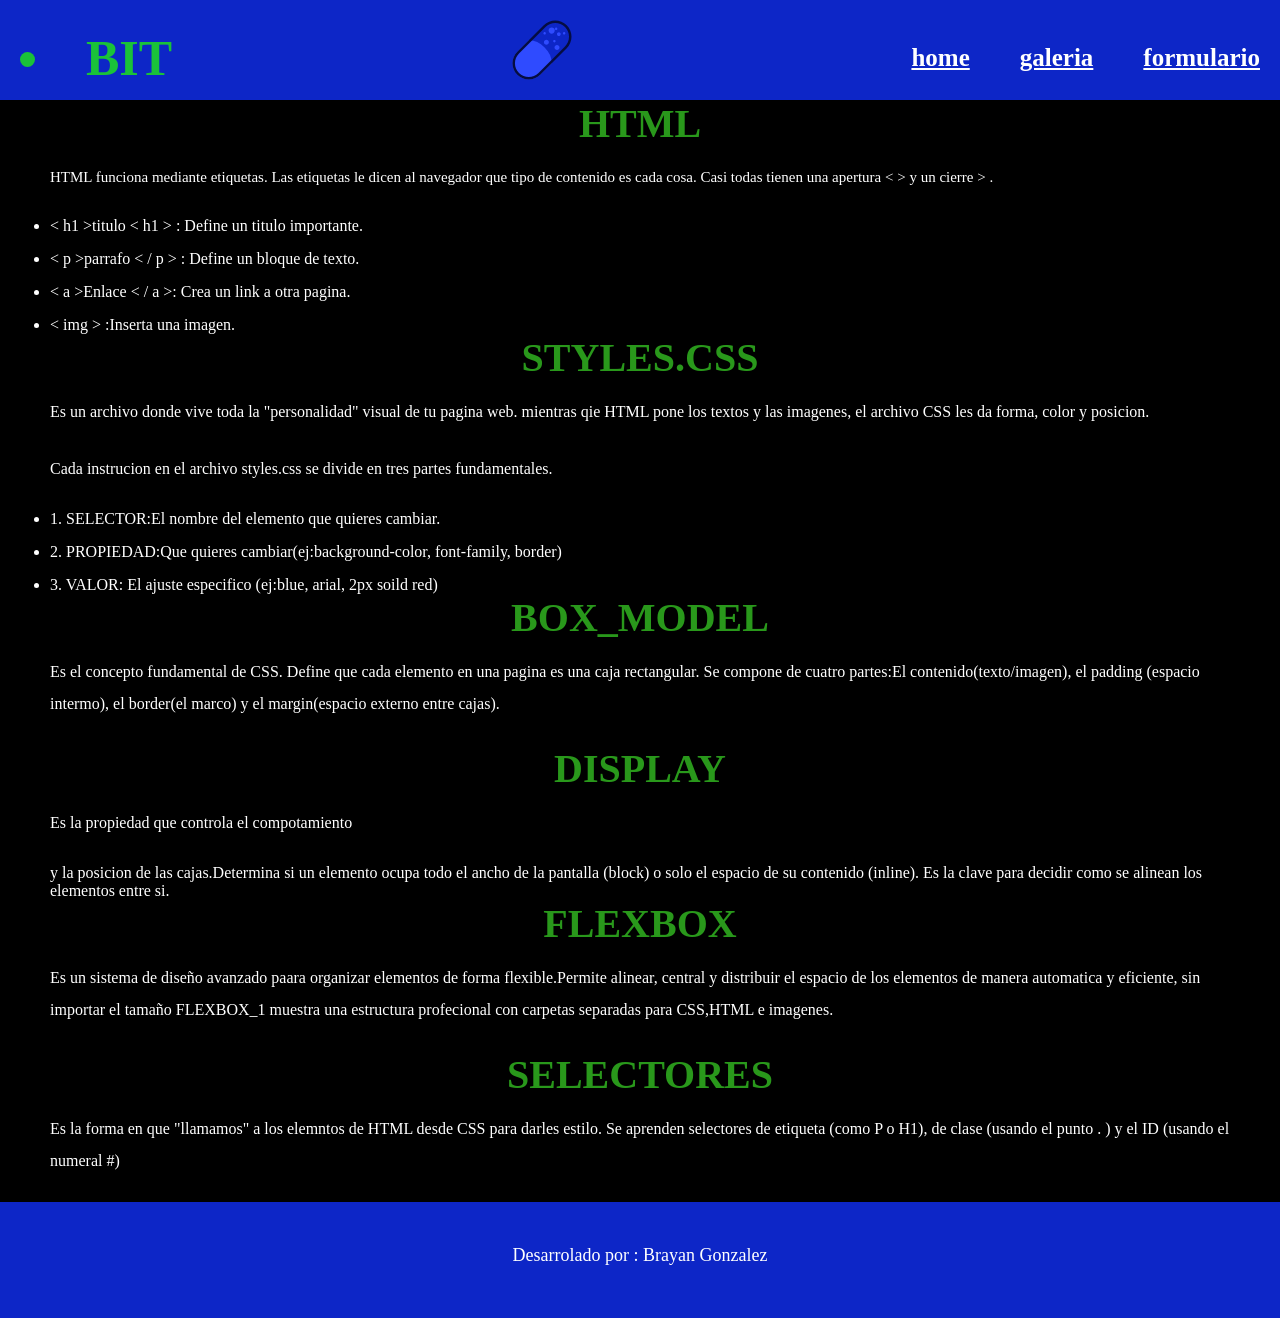
<file: formulario/index.html>
<!DOCTYPE html>
<html lang="en">
<head>
    <meta charset="UTF-8">
    <meta name="viewport" content="width=device-width, initial-scale=1.0">
    <title>Document</title>
<link rel="preconnect" href="https://fonts.googleapis.com">
<link rel="preconnect" href="https://fonts.gstatic.com" crossorigin>
<link href="https://fonts.googleapis.com/css2?family=Bebas+Neue&family=Oswald:wght@200..700&family=Spectral:ital,wght@0,200;0,300;0,400;0,500;0,600;0,700;0,800;1,200;1,300;1,400;1,500;1,600;1,700;1,800&display=swap" rel="stylesheet">
    <link rel="stylesheet" href="./../css/styless.css">
</head>
<body>
    
    <header>
        <nav class="contenedor">
            <li class="principal">BIT</li>

            <div class="LOGO">
                <img src="img_logo.svg" alt="">
            </div>

            <ul class="menu">
               <li class="menu_list"><a href="">home</a></li>

               <li class="menu_list"><a href="galeria.html">galeria</a></li>

               <li class="menu_list"><a href="formulario.html">formulario</a></li>
               
            </ul>

        </nav>

    </header>

    <main>
        <section>
        <h1 class="titulo">HTML</h1>

        <p class="sub">HTML funciona mediante etiquetas. Las etiquetas le dicen al navegador que tipo de contenido es cada cosa. Casi todas tienen una apertura < > y un cierre > . 
        </p>
        
        <ul>
            <li> < h1 >titulo < h1 > : Define un titulo importante. </li>

            <li> < p >parrafo < / p > : Define un bloque de texto. </li>

            <li> < a >Enlace < / a >: Crea un link a otra pagina. </li>

            <li> < img > :Inserta una imagen. </li>
        </ul>

            <h1 class="titulo">STYLES.CSS</h1>

            <p>Es un archivo donde vive toda la "personalidad" visual de tu pagina web. mientras qie HTML pone los textos y las imagenes, el archivo CSS les da forma, color y posicion.</p>
            
            <p>Cada instrucion en el archivo styles.css se divide en tres partes fundamentales.</p>
            <ul>
                <li>1. SELECTOR:El nombre del elemento que quieres cambiar.</li>

                <li>2. PROPIEDAD:Que quieres cambiar(ej:background-color, font-family, border)</li>

                <li>3. VALOR: El ajuste especifico (ej:blue, arial, 2px soild red)</li>

            </ul>
        <h1 class="titulo">BOX_MODEL</h1>

        <p>Es el concepto fundamental de CSS. Define que cada elemento en una pagina es una caja rectangular. Se compone de cuatro partes:El contenido(texto/imagen), el padding (espacio intermo), el border(el marco) y el margin(espacio externo entre cajas).</p>

        <h1 class="titulo">DISPLAY</h1>

        <p>Es la propiedad que controla el compotamiento </p>y la posicion de las cajas.Determina si un elemento ocupa todo el ancho de la pantalla (block) o solo el espacio de su contenido (inline). Es la clave para decidir como se alinean los elementos entre si.

        <h1 class="titulo">FLEXBOX</h1>

        <P>Es un sistema de diseño avanzado paara organizar elementos de forma flexible.Permite alinear, central y distribuir el espacio de los elementos de manera automatica y eficiente, sin importar el tamaño FLEXBOX_1 muestra una estructura profecional con carpetas separadas para CSS,HTML e imagenes.</P>

        <h1 class="titulo">SELECTORES</h1>

        <P>Es la forma en que "llamamos" a los elemntos de HTML desde CSS para darles estilo. Se aprenden selectores de etiqueta (como P o H1), de clase (usando el punto . ) y el ID (usando el numeral #)</P>

        <section>

        <section>
        
        </section>    
    </main>

    <footer>
        <p class="ultimo">Desarrolado por : Brayan Gonzalez </p>

        
    </footer>
</body>
</html>
</file>
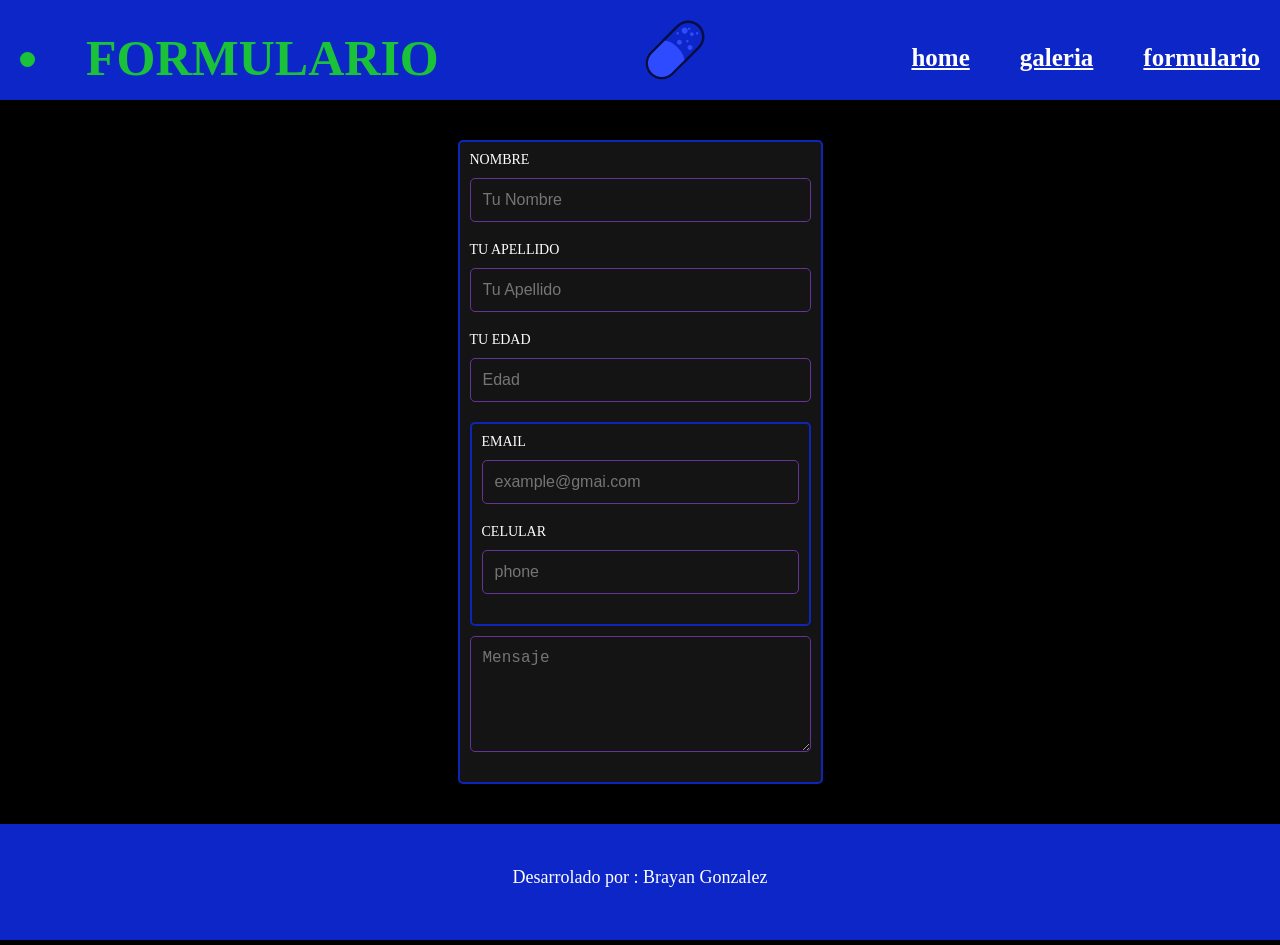
<file: formulario/formulario.html>
<!DOCTYPE html>
<html lang="en">
<head>
    <meta charset="UTF-8">
    <meta name="viewport" content="width=device-width, initial-scale=1.0">
    <title>Document</title>
    <link rel="stylesheet" href="./../css/styless.css">
    <link rel="stylesheet" href="./../css/formulario.css">
</head>
<body>
    
    <header>
        <nav class="contenedor">
            <li class="principal">FORMULARIO</li>

            <div class="LOGO">
                <img src="img_logo.svg" alt="">
            </div>

            <ul class="menu">
               <li class="menu_list"><a href="index.html">home</a></li>

               <li class="menu_list"><a href="galeria.html">galeria</a></li>

               <li class="menu_list"><a href="">formulario</a></li>
               
            </ul>

        </nav>

    </header>
    <main>
        <!-- <h1>FORMULARIO</h1> -->

        <div class="datos">

            <label for="name">Nombre</label>
            <input type="text" placeholder="Tu Nombre">

            <label for="apellido">Tu Apellido</label>
            <input type="text" placeholder="Tu Apellido">

            <label for="edad">tu edad</label>
            <input type="text" placeholder="Edad">

         <div>

        <div class="datos">

            <label for="Email">Email</label>
            <input type="text" placeholder="example@gmai.com">

            <label for="">Celular</label>
            <input type="text" placeholder="phone">


        </div>

        <div>
             <label for="Mensage"></label>
            <textarea name="Mensaje" id="mensaje" cols="30" rows="5" placeholder="Mensaje"></textarea>
        </div>
    </main>

    <footer>
        <p>Desarrolado por : Brayan Gonzalez</p>
    </footer>
</body>
</html>
</file>
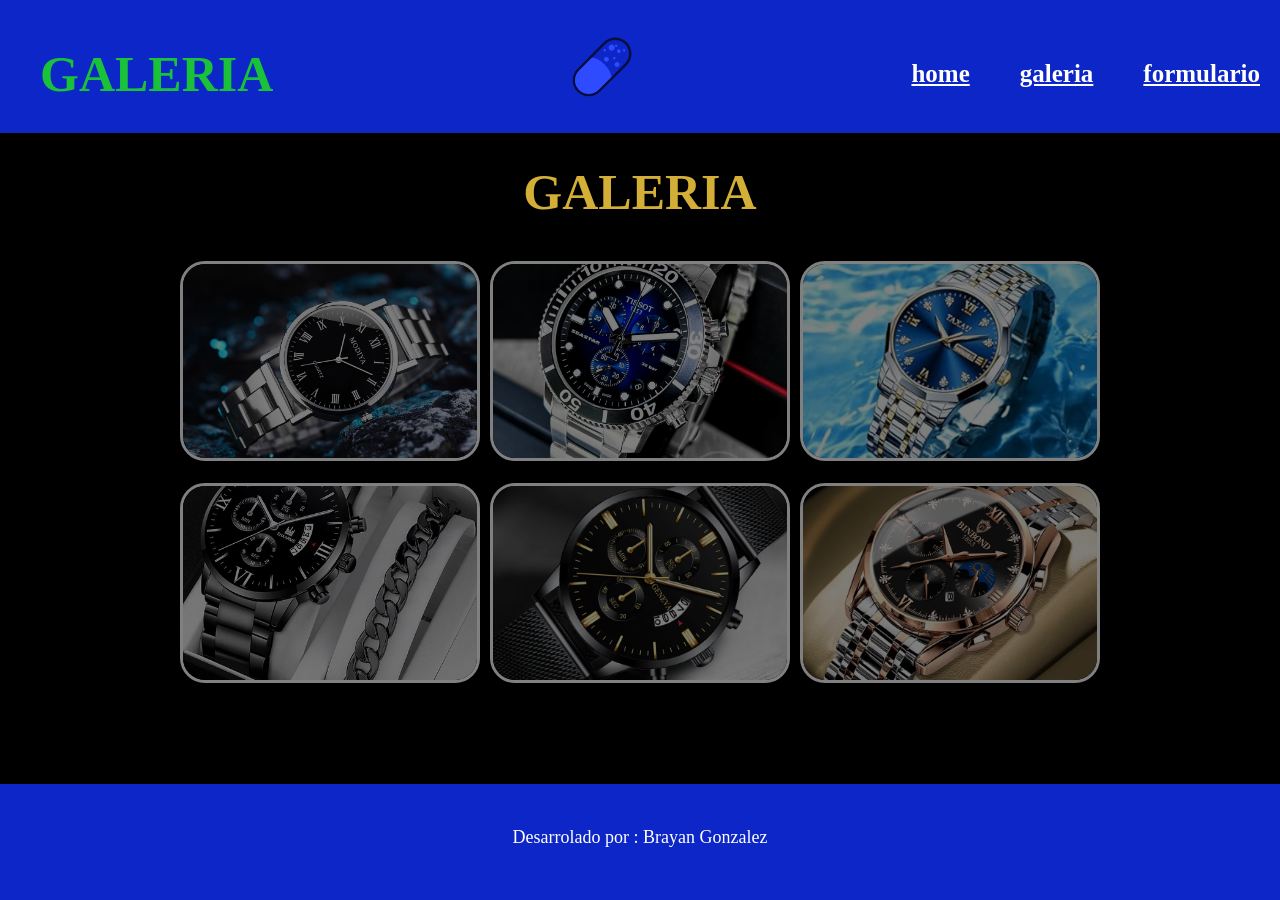
<file: formulario/galeria.html>
<!DOCTYPE html>
<html lang="en">
<head>
    <meta charset="UTF-8">
    <meta name="viewport" content="width=device-width, initial-scale=1.0">
    <title>Document</title>
    <link rel="stylesheet" href="./../css/styless.css">
    <link rel="stylesheet" href="./../css/galeria.css">
</head>
<body>
    
    <header>
        <nav class="contenedor">
            <li class="principal">GALERIA</li>

            <div class="LOGO">
                <img src="img_logo.svg" alt="">
            </div>

            <ul class="menu">
               <li class="menu_list"><a href="index.html">home</a></li>

               <li class="menu_list"><a href="">galeria</a></li>

               <li class="menu_list"><a href="formulario.html">formulario</a></li>
               
            </ul>

        </nav>
       

       
    </header>

    <main>
         <h1 class="galeriat">GALERIA</h1>

        <div class="principal">

            <div class="img"><img src="reloj1.jpg" alt=""></div>
            <div class="img"><img src="reloj2.jpg" alt=""></div>
            <div class="img"><img src="reloj3.jpg" alt=""></div>
            <div class="img"><img src="reloj4.avif" alt=""></div>
            <div class="img"><img src="reloj5.avif" alt=""></div>
            <div class="img"><img src="reloj6.avif" alt=""></div>
        </div>
    </main>

    <footer>
        <p>Desarrolado por : Brayan Gonzalez</p>
    </footer>
</body>
</html>
</file>
<file: css/styless.css>
*{
    margin: 0 ;
    padding: 0;
    box-sizing: border-box;
    color: rgb(255, 255, 255);
}
header{
    width: 100%;
    justify-content: space-around;


}
body{
    background-color:rgb(0, 0, 0);
    display: flex;
    flex-direction: column;
    min-height: 100vh;
}
main{
    padding: 0 50px;
}
.principal{
    color: rgb(26, 194, 57);
    font-weight: bold;
    font-size: 50px;
}

.LOGO img{
    width: 80px;
    height: auto;
    display: block;
}

.contenedor{
    width: 100%;
    max-width: 100%;
    margin: 0 auto;
    display: flex;
    justify-content: space-between;
    align-items: center;
    padding: 10px 20px;
    background-color: rgb(13, 38, 199);
}


.menu{
    display: flex;
    list-style: none;
    gap: 50px;
    font-weight: bold;
    font-size: 25px;

}
.menu_list{
     color: rgb(121, 40, 40); 
    /* text-decoration: none; */
    /* font-weight: bold; */
    /* transition: 0.3s; */
}

footer{
    padding: 20px;
    background-color: rgb(13, 38, 199);
    /* color: rgb(19, 83, 40); */
    text-align: center;
    margin-top: auto;
    font-size: large;

}

main{
    min-height: 60vh; 
    flex: 1;    
}

.titulo{
    color: rgb(41, 152, 27);
    text-align: center;
    font-size: 40px;
}

.sub{
    font-size: 15px;
}

p{
    line-height: 2.0;
    margin-bottom: 25px;
}

p,li{
    margin-top: 40PX;
    margin-top: 15px;
}

.logo-redes{
    width: 35px;
    height: auto;
    transition: 0.3s;
}

.redes{
    display: flex;
    justify-content: center;
    align-items: center;
    gap: 20px;
    margin-top: 15px;
}

@media(max-width:600px){
    .LOGO{}
}
</file>
<file: css/formulario.css>
*{
    margin: 0;
    padding: 0;
    box-sizing: border-box;
}
main{
    display: flex;
    flex-direction: column;
    align-items: center;
    padding: 40px 20px;
}

.datos{
    max-width: 500px;
    background-color: rgb(21, 20, 20);
    font-size: 16px;
    padding: 10px;
    border: 2px solid #0e25b7;
    border-radius: 5px;
    outline: none;
}
label{
    display: block;
    margin-bottom: 10px;
    text-transform: uppercase;
    font-size: 14px;
}

input,textarea{
    display: block;
    width: 100%;
    padding: 12px;
    margin-bottom: 20px;
    color: aquamarine;
    background-color: rgb(21, 20, 20);
    border: 1px solid rebeccapurple;
    border-radius: 5px;
    font-size: 16px;
    transition: all 0,3s ease;
}
</file>
<file: css/galeria.css>
*{
    margin: 0;
    padding: 0;
    box-sizing: border-box;
}

.galeriat{
    color: #d4af37;
    text-align: center;
    font-size: 50px;
    margin-top: 30px;
    margin-bottom: 20px;
}

.principal{
    display: flex;
    flex-wrap: wrap;
    justify-content: center;
    gap: 10px;
    padding: 20px;
    min-height: auto;
    
}

.principal img{
    width: 300px;
    height: 200px;
    object-fit: cover;
    border-radius: 8px;
    filter: brightness(0.5);
    border-radius: 25px;
    border: 3px solid rgb(255, 255, 255);
}

.principal img:hover{
    transform: scale(1.05);
    cursor: pointer;
    filter: opacity(1);
    
}

/* footer{
    width: 100%;
    margin: 0;
} */
</file>
